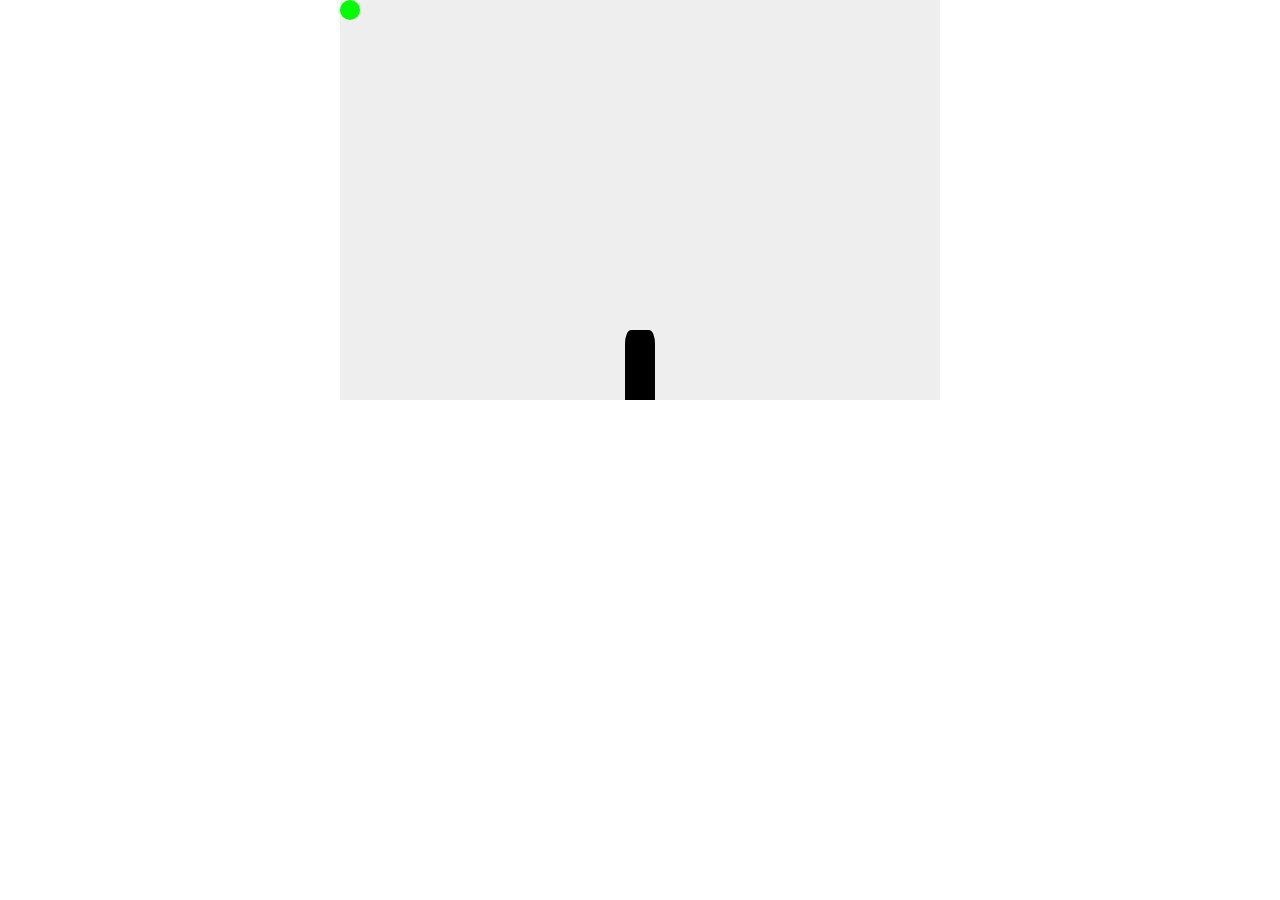
<file: easyShoot/index.html>
<!DOCTYPE html>
<html>
    <head>
       <meta charset="utf-8" />
       <meta name="viewport" content="initial-scale=1, maximum-scale=1, minimum-scale=1, width=device-width, height=device-height" />		
		<!--  ADD HERE THE WEB APP CSS CODE -->
		<link rel="stylesheet" type="text/css" href="css/index.css" /> 
		<title>Shooting</title>
    </head>
    <body>		
        <div id="main" class="main">   
			<div id="target" class="target"></div>
			<div id="canon" class="canon"></div>
			<div id="ballProto" class="ball"></div>
        </div>
		<div id="info"></div>
        <script type="text/javascript" src="js/shoot.js"></script> <!-- -->
    </body>
</html>
</file>
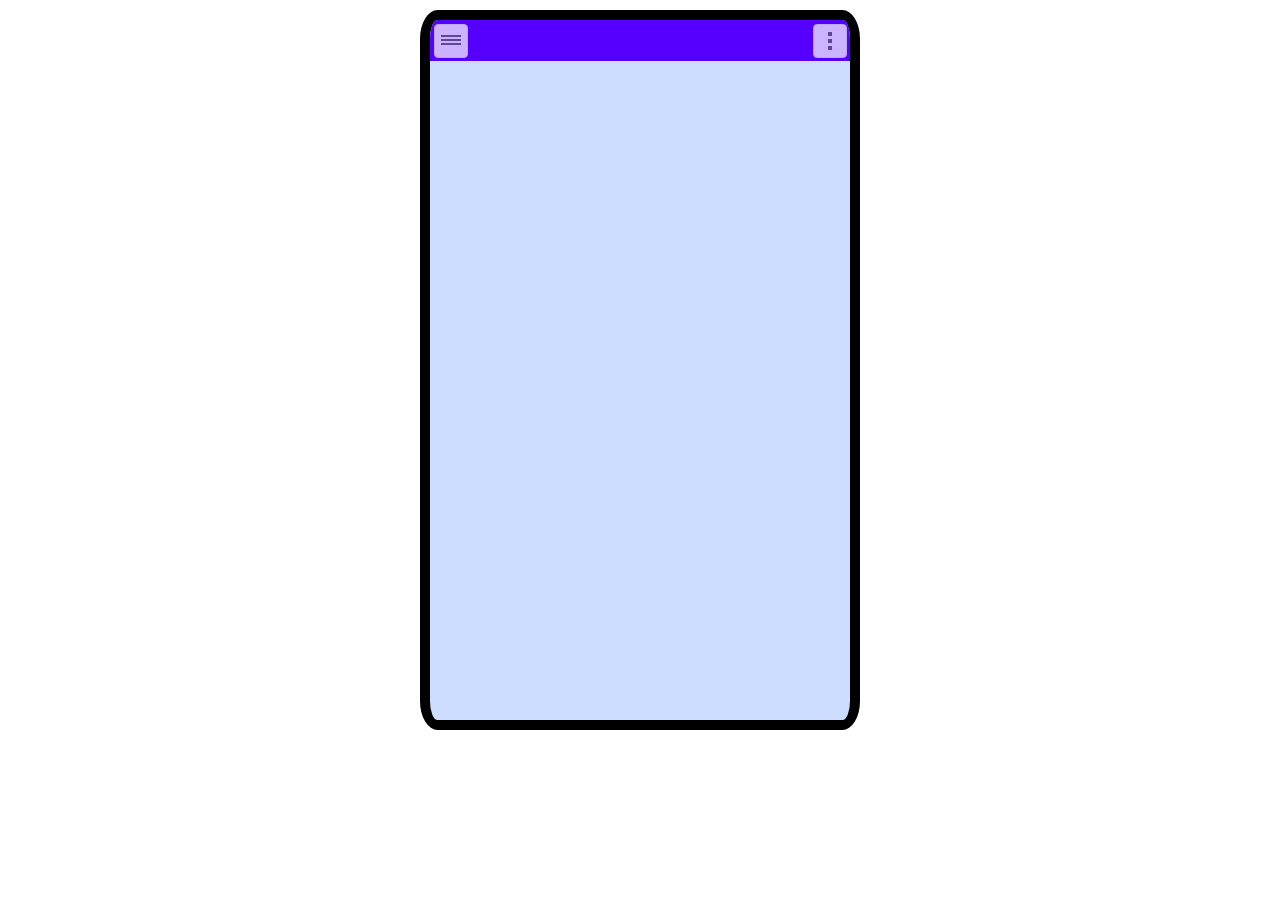
<file: menus/index.html>
<!DOCTYPE html>
<html>
    <head>
       <meta charset="utf-8" />
       <meta name="viewport" content="initial-scale=1, maximum-scale=1, minimum-scale=1, width=device-width, height=device-height" />		
		<!--  ADD HERE THE WEB APP CSS CODE -->
		<link rel="stylesheet" type="text/css" href="css/index.css" /> 
		<title>top-down and left-right menus</title>
    </head>
    <body>	
		<div id="main" class="main">
			<div class="buttonBack">
				<span class="leftRight buttonCtnr">
					<button class="menuPicto"><div class="bar"></div><div class="bar"></div><div class="bar"></div></button>
				</span>	
				<span class="topDown buttonCtnr">
					<button class="menuPicto"><div class="bar"></div><div class="bar"></div><div class="bar"></div></button>
				</span>							
			</div>			
			<div  class="leftRightElem">
				Nous pouvons par <br/> 
				exemple avoir ici <br/>
				un zoli menu à  <br/>
				glissière left-right <br/>
				<br/>
				<img width="100px"  src="img/smile.png" /><br/><br/>
				<img width="100px"  src="img/smile.png" />
				<br/>
			</div>
			<div  class="topDownElem">
				<br/>
				<img width="100px"  src="img/smile.png" />
				<img width="100px"  src="img/smile.png" />
				<img width="100px"  src="img/smile.png" />
				<br/><br/>
				Nous pouvons avoir ici un zoli<br/> 
				menu top-down <br/>
				avec apparition progressif du contenu. <br/>
				<br/>				
			</div>
			<div id="info"></div>               
        </div>
		 <!-- <script type="text/javascript" src="js/main-min.js"></script> -->
		 <script type="text/javascript" src="js/main.js"></script> 
		 
    </body>
</html>
</file>
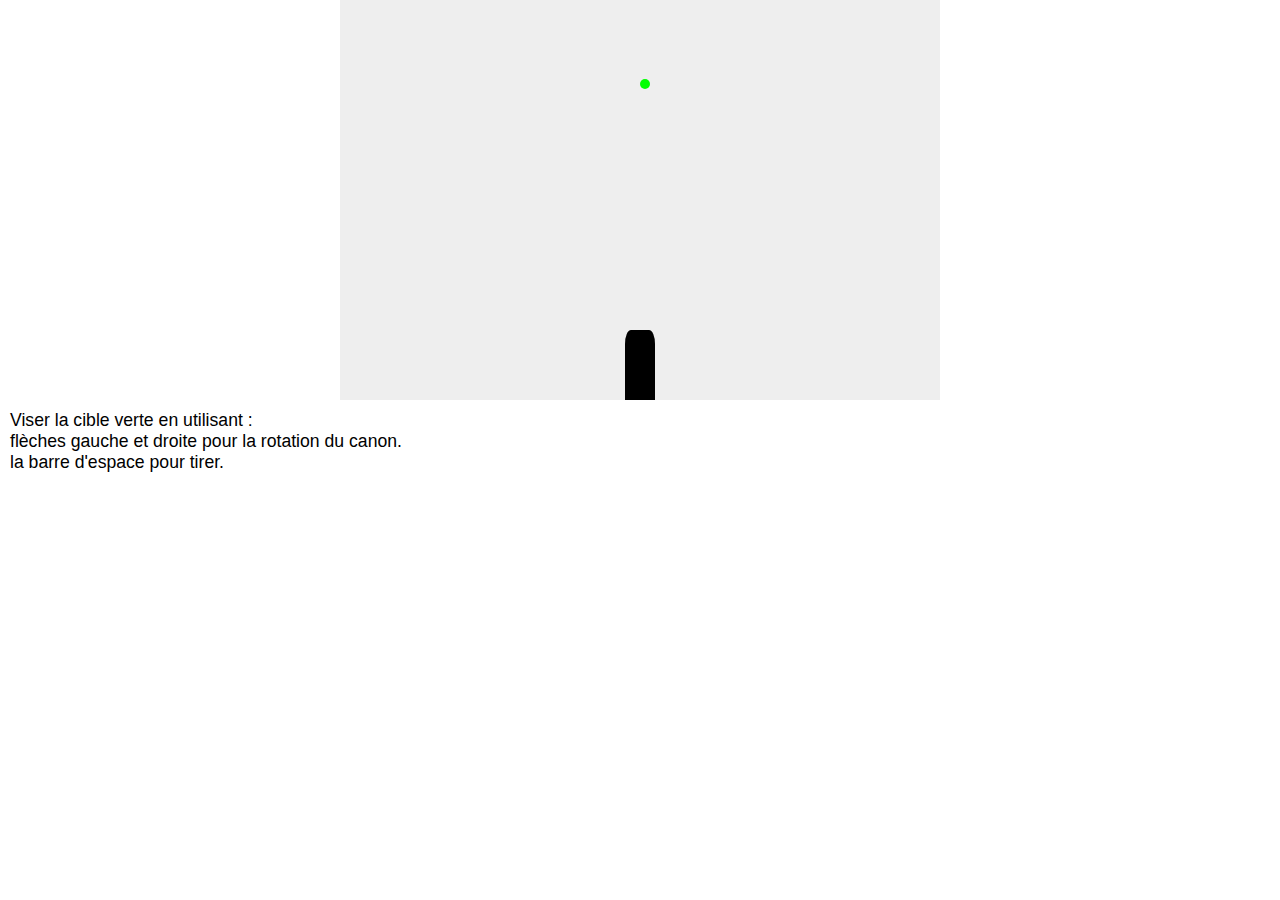
<file: Atelier-DONE/shoot/index.html>
<!DOCTYPE html>
<html>
    <head>
       <meta charset="utf-8" />
       <meta name="viewport" content="initial-scale=1, maximum-scale=1, minimum-scale=1, width=device-width, height=device-height" />		
		<!--  ADD HERE THE WEB APP CSS CODE -->
		<link rel="stylesheet" type="text/css" href="css/index.css" /> 
		<title>Shooting</title>
    </head>
    <body>		
        <div id="main" class="main">   
			<div id="targetProto" class="target"></div>
			<div id="canon" class="canon"></div>
			<div class="ball" id="ballProto"></div>	
			<div class="msg"></div>
        </div>
		<div id="info"></div>
        <!-- <script type="text/javascript" src="js/main-min.js"></script> -->
		<script type="text/javascript" src="js/shoot.js"></script>		
    </body>
</html>
</file>
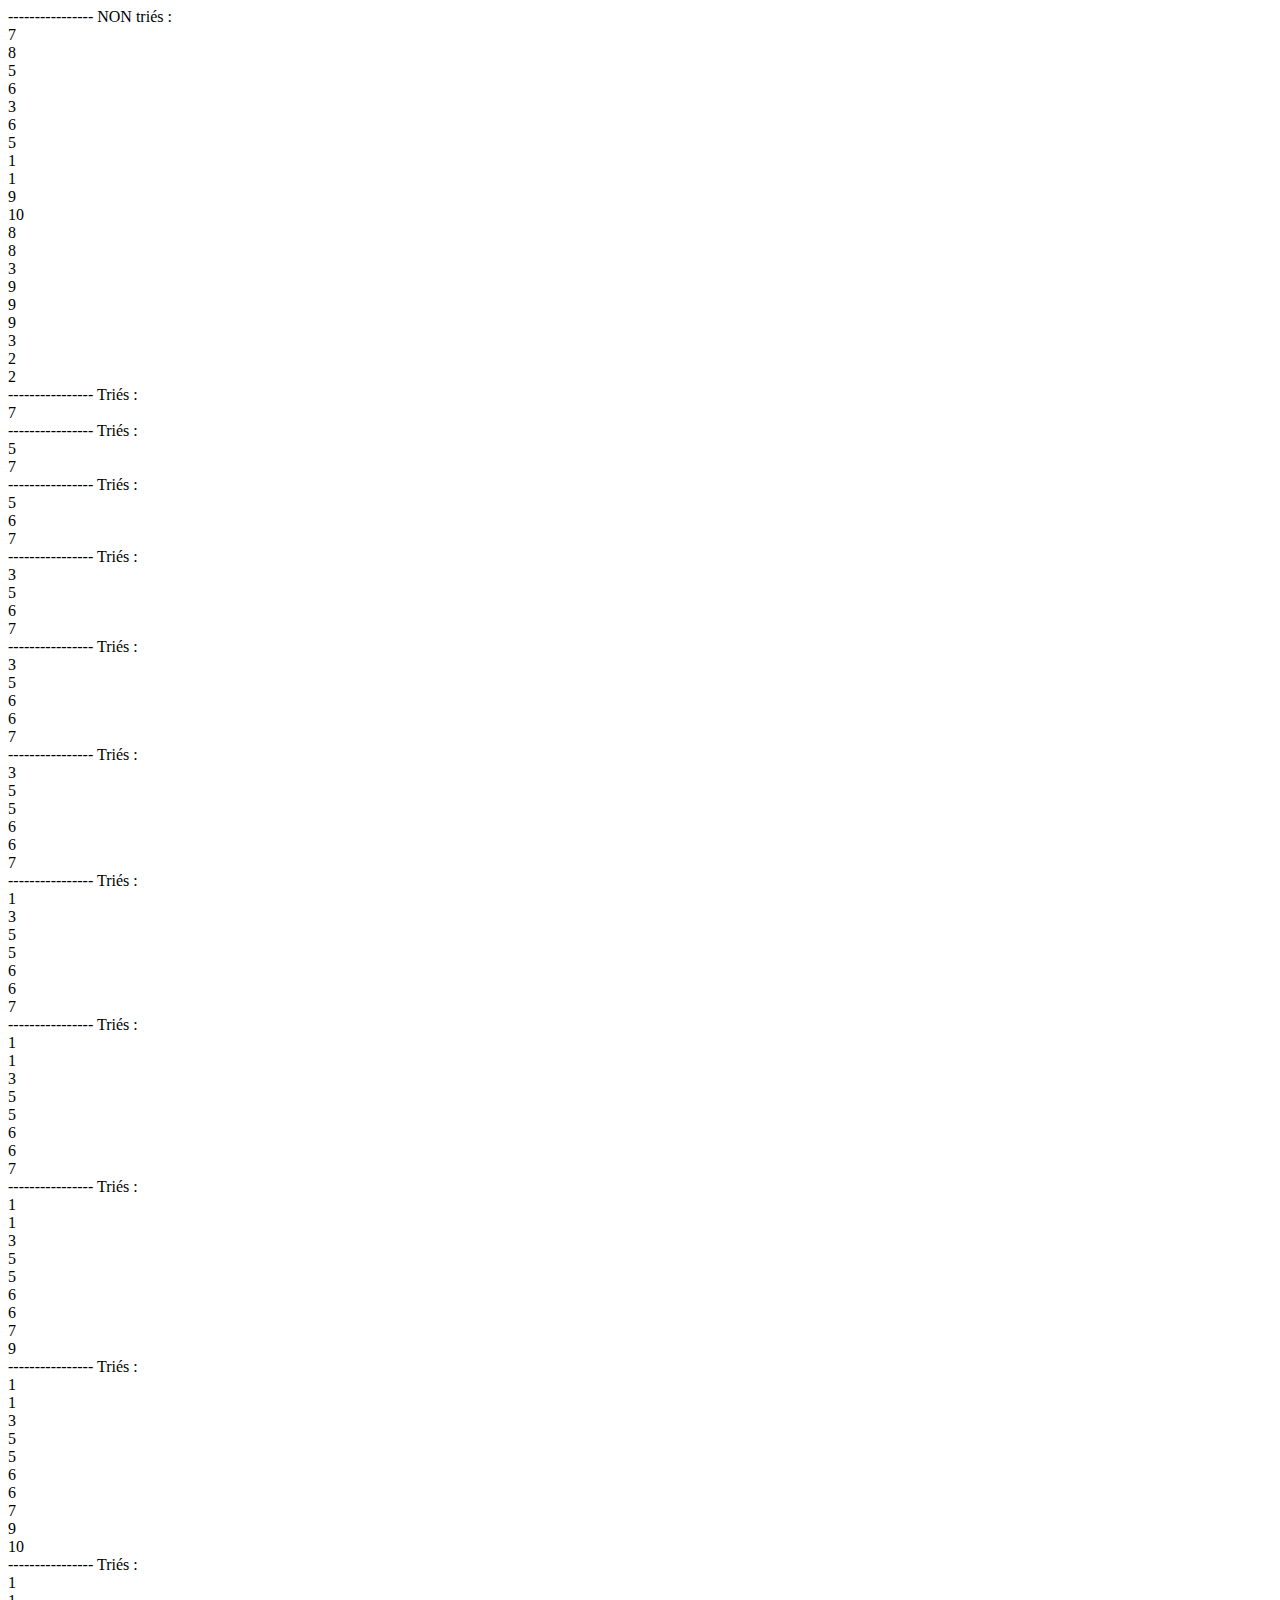
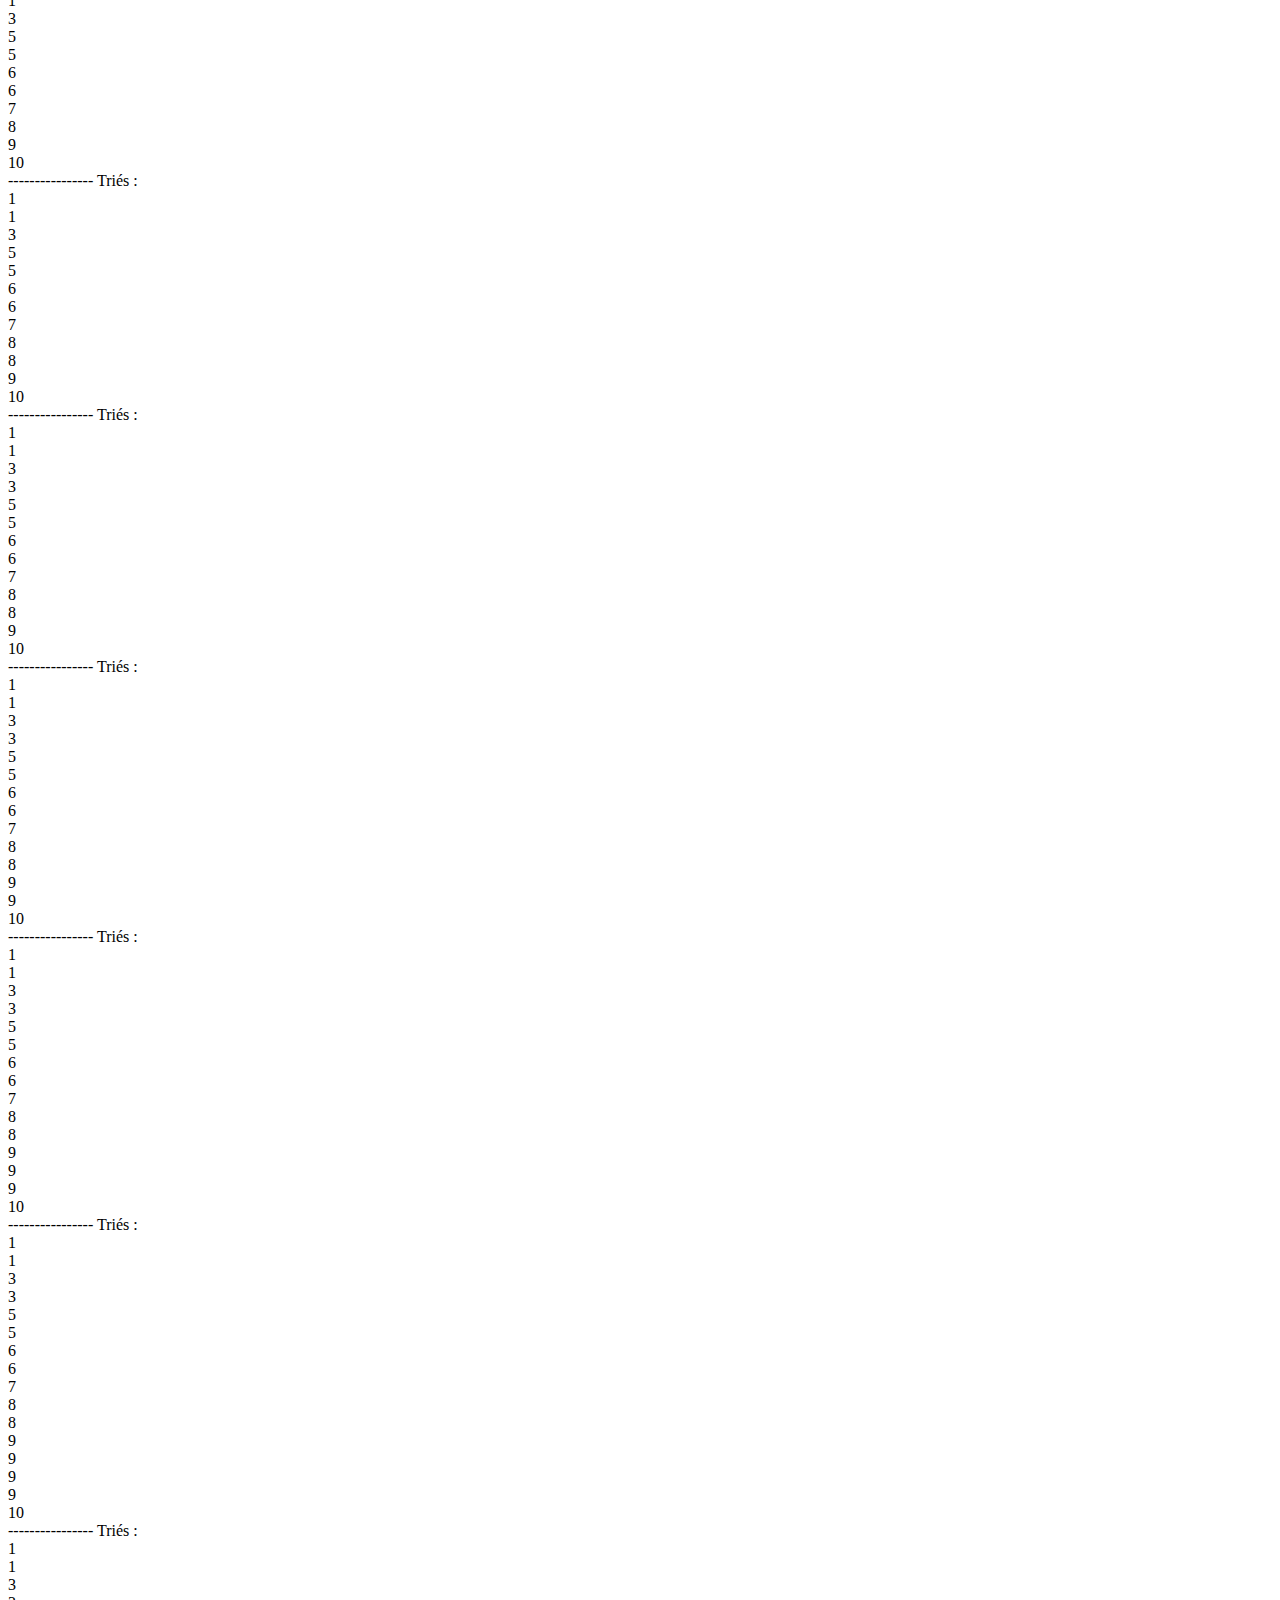
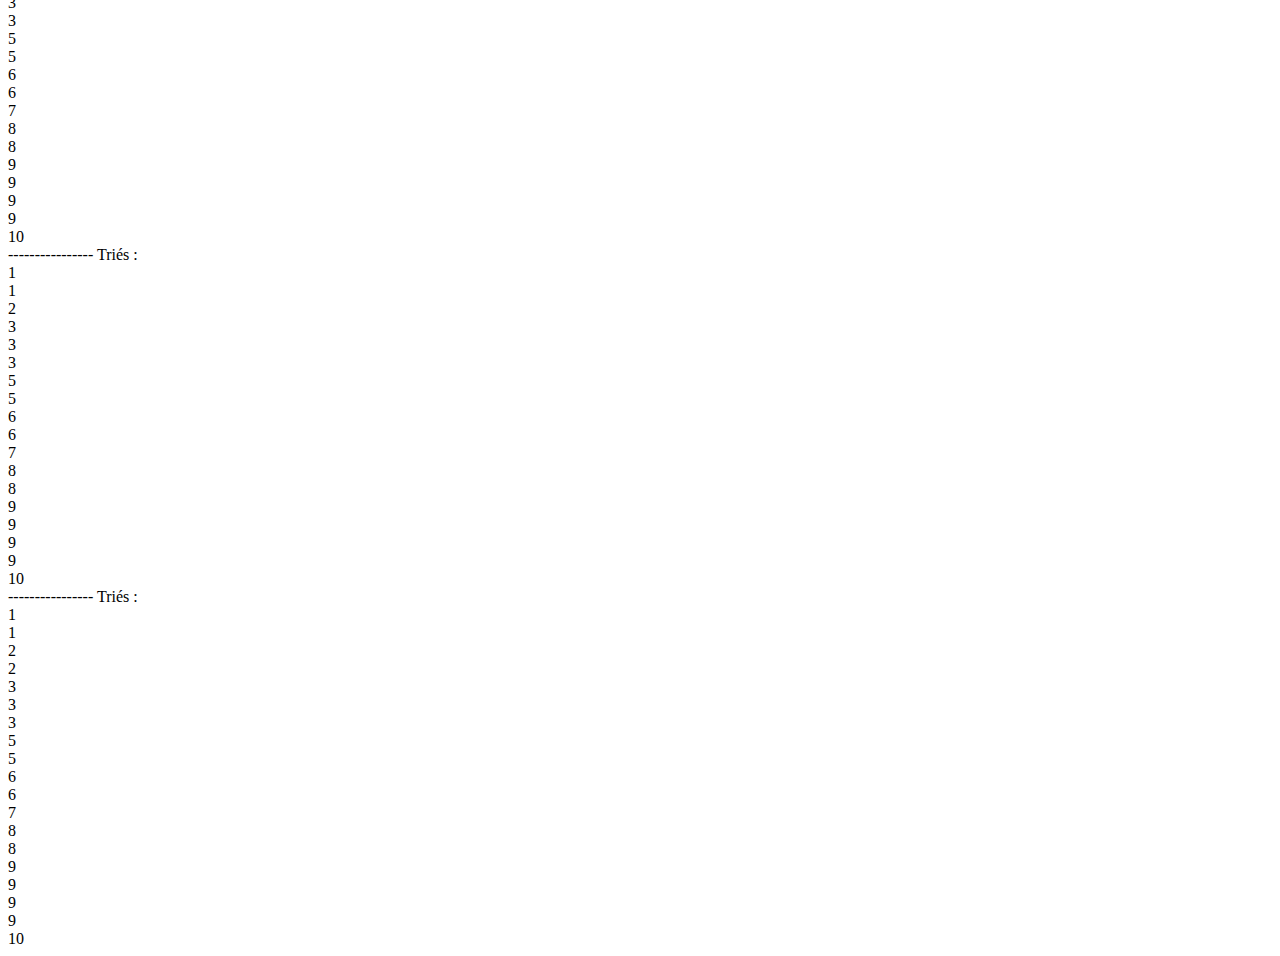
<file: Atelier-DONE/sort/index.html>
<!DOCTYPE html>
<html>
    <head>
        <meta charset="utf-8" />
       <meta name="viewport" content="initial-scale=1, maximum-scale=1, minimum-scale=1, width=device-width, height=device-height" />		
		<!--  ADD HERE THE WEB APP CSS CODE -->
		<!-- <link rel="stylesheet" type="text/css" href="css/index.css" /> -->
		<title>Sorting</title>
    </head>
    <body>		
        <div id="main" class="main">
           	
				
			
        </div>
		<div id="info"></div>
        <script type="text/javascript" src="js/sort.js"></script>
    </body>
</html>
</file>
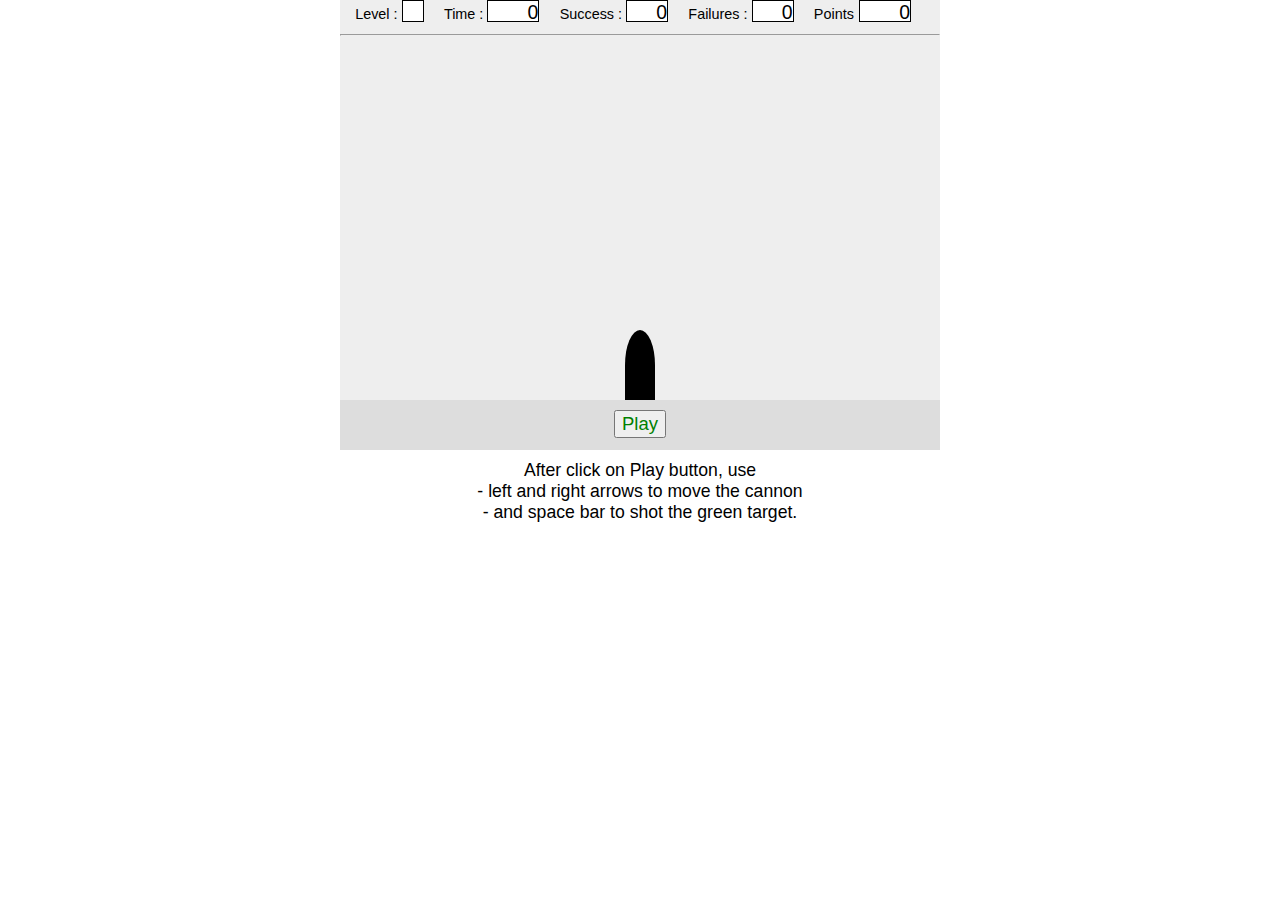
<file: done/shoot.rOne.v2/index.html>
<!DOCTYPE html>
<html>
    <head>
       <meta charset="utf-8" />
       <meta name="viewport" content="initial-scale=1, maximum-scale=1, minimum-scale=1, width=device-width, height=device-height" />		
		<!--  ADD HERE THE WEB APP CSS CODE -->
		<link rel="stylesheet" type="text/css" href="css/index.css" /> 
		<title>Shooting rOne</title>
    </head>
    <body>	
		
        <div id="main" class="main">  			
			<div>
				<span class="gap"></span>
				<span class="label">Level : </span>
				<span id="level" class="outText">&nbsp;</span>
				<span class="gap"></span>
				<span class="label">Time : </span>
				<span id="time" class="outText">0</span>
				<span class="gap"></span>
				<span class="label">Success : </span>
				<span id="success" class="outText">0</span>
				<span class="gap"></span>
				<span class="label">Failures : </span>
				<span id="failure" class="outText">0</span>
				<span class="gap"></span>
				<span class="label">Points</span>
				<span id="score" class="outText">0</span>
				<!--<span class="label">%</span>-->
				<hr/>
			</div>
			<div id="gameOver" class="gameOver">
				<br/><span>GAME OVER !</span>				
				<br/><span class="level">Level : </span><span class="level" id="endLevel"></span>
				<br/><span class="maxScore">Best score : </span><span class="maxScore" id="maxScore"></span></div>
			<div id="target" class="target"></div>
			<div id="canon" class="canon"></div>
			<div id="ballProto" class="ball"></div>
			<div id="bang" class="bang"></div>
			<div id="win" >Win !</div>
        </div>
		<div id="buttons"><button id="play" type="button">Play</button> </div>
		<div id="info"></div>
		<script type="text/javascript" src="js/clock.js"></script>
        <script type="text/javascript" src="js/index.js"></script> <!-- -->
    </body>
</html>
</file>
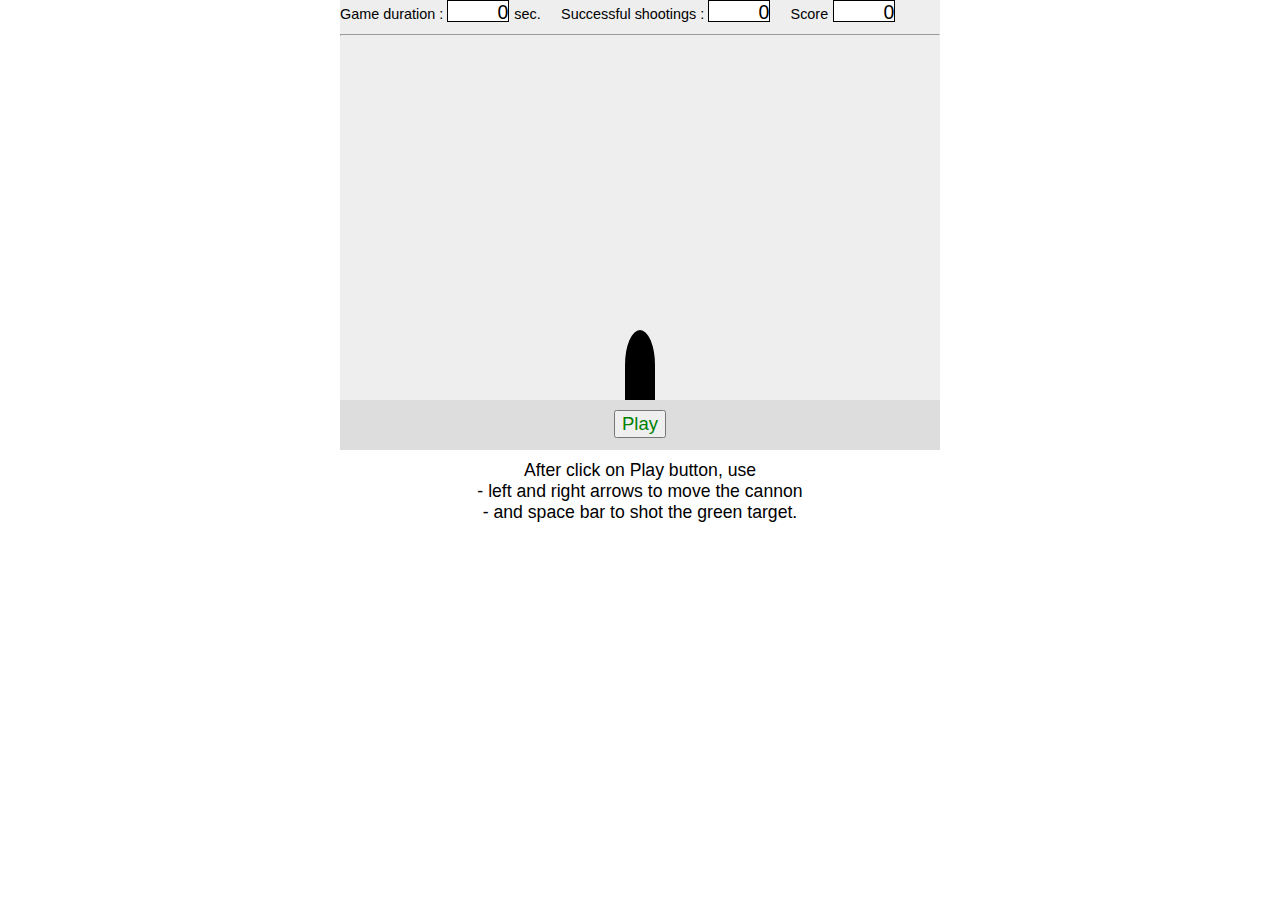
<file: done/shoot.rOne/index.html>
<!DOCTYPE html>
<html>
    <head>
       <meta charset="utf-8" />
       <meta name="viewport" content="initial-scale=1, maximum-scale=1, minimum-scale=1, width=device-width, height=device-height" />		
		<!--  ADD HERE THE WEB APP CSS CODE -->
		<link rel="stylesheet" type="text/css" href="css/index.css" /> 
		<title>Shooting rOne</title>
    </head>
    <body>	
		
        <div id="main" class="main">  			
			<div>
				<span class="label">Game duration : </span>
				<span id="time" class="outText">0</span>
				<span class="label">sec.</span>
				<span class="gap"></span>
				<span class="label">Successful shootings : </span>
				<span id="success" class="outText">0</span>
				<span class="gap"></span>
				<span class="label">Score</span>
				<span id="score" class="outText">0</span>
				<!--<span class="label">%</span>-->
				<hr/>
			</div>
			<div id="gameOver" class="gameOver">
				<span class="level">Level : </span><span class="level" id="level"></span>
				<br/><span>GAME OVER !</span>
				<br/><span class="maxScore">Best score : </span><span class="maxScore" id="maxScore"></span></div>
			<div id="target" class="target"></div>
			<div id="canon" class="canon"></div>
			<div id="ballProto" class="ball"></div>
			<div id="bang" class="bang"></div>
			<div id="win" >Win !</div>
        </div>
		<div id="buttons"><button id="play" type="button">Play</button> </div>
		<div id="info"></div>
        <script type="text/javascript" src="js/shoot.js"></script> <!-- -->
    </body>
</html>
</file>
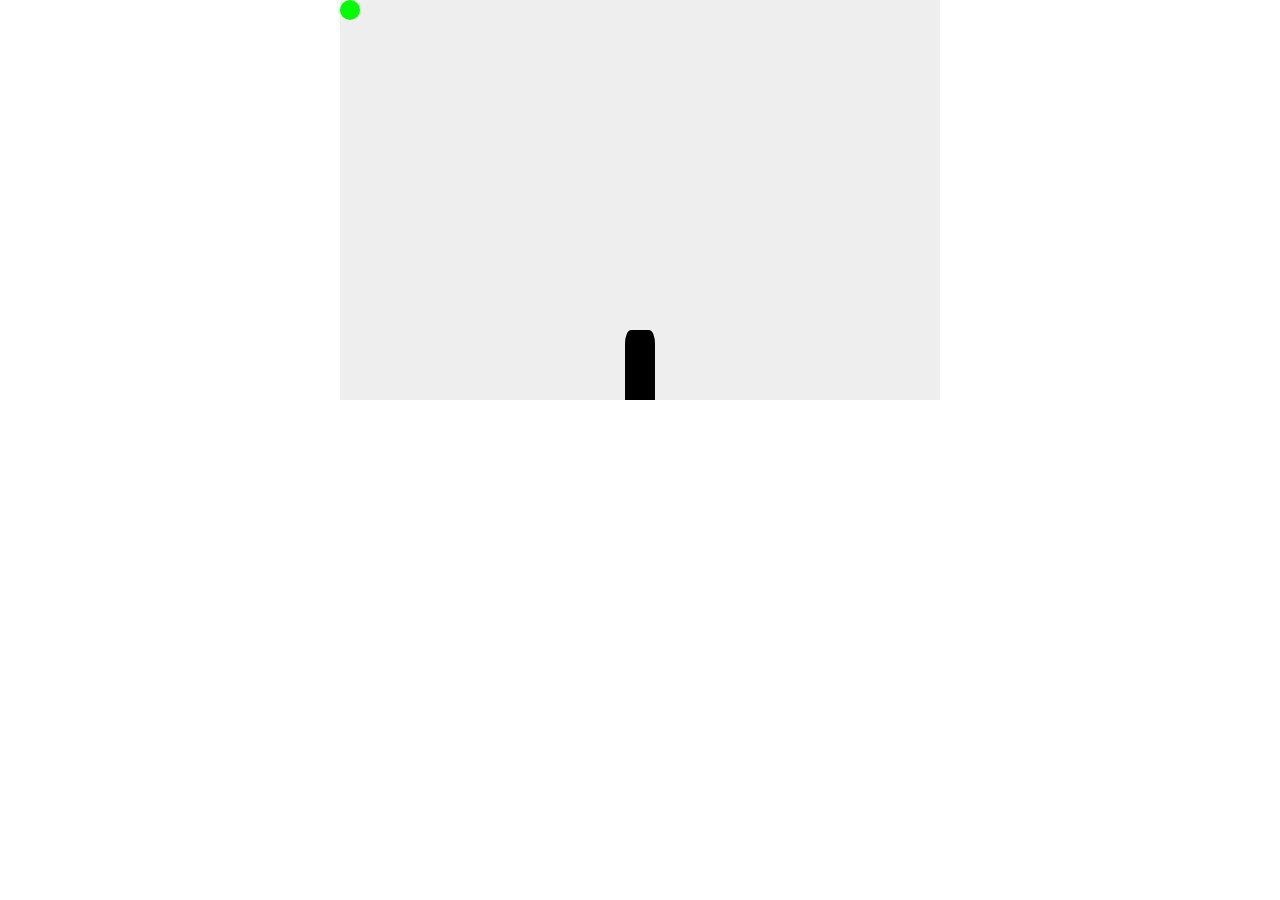
<file: easyShoot/index.af.html>
<!DOCTYPE html>
<html>
    <head>
       <meta charset="utf-8" />
       <meta name="viewport" content="initial-scale=1, maximum-scale=1, minimum-scale=1, width=device-width, height=device-height" />		
		<!--  ADD HERE THE WEB APP CSS CODE -->
		<link rel="stylesheet" type="text/css" href="css/index.css" /> 
		<title>Shooting</title>
    </head>
    <body>		
        <div id="main" class="main">   
			<div id="target" class="target"></div>
			<div id="canon" class="canon"></div>
			<div id="ballProto" class="ball"></div>
        </div>
		<div id="info"></div>
        <script type="text/javascript" src="js/shoot.af.js"></script> <!-- -->
    </body>
</html>
</file>
<file: easyShoot/css/index.css>
html {font-size: 100%;}
* {
  font-family : Arial, Helvetica, sans-serif;
  font-size : 1.05em;
}	
body {
	position:relative;
	width:100%;
	margin:auto;
}
#main {
	position:relative;
	width:600px;
	height:400px;	
	margin:auto;
	overflow:hidden;
	background-color:#eee;
	display:block;
}
.canon {
 	position:absolute;
	top:330px;
	left:285px;
	width:30px;
	height:70px;
	display:block;
	background-color:#000;
	border-top-left-radius:20% ;
	border-top-right-radius:20% ;/**/
}
.ball {
	position:absolute;
	top:315px;
	left:285px;
	width:30px;
	height:30px;
	background-color:transparent;
	display:block;
	border-radius: 25%; 
	border-style:solid;
	border-color:#f00;
	border-width:6px;
	border-top-width:0px;
	border-bottom-width:0px;/**/
}
.target {
	position:absolute;
	width:20px;
	height:20px;	
	background-color:#0f0;
	border-radius: 50%; 
}
#info {
	padding:10px;
}
#ballProto {	
	display:none;
}
hr {
	
                                                                    
hr.clear {
	clear: both;
	visibility: hidden;
}
</file>
<file: menus/css/index.css>
html {font-size: 100%;}
* {
  font-family : Arial, Helvetica, sans-serif;
  font-size : 1.05em;
}	
body {
	position:relative;
	width:100%;
	margin:auto;
}


#main {
	position:relative;
	top:10px;
	width:420px;
	height:700px;	
	margin:auto;
	overflow:hidden;
	background-color:#cdf;
	display:block;
	border-radius: 4%; 
	border-style:solid;
	border-color:#000;
	border-width:10px;	

}
.buttonCtnr {
	width:49%;
	display:inline-block;
}
.buttonBack {
	background-color:#50f;
	padding-top:4px;padding-left:4px;
}
.leftRight {
	text-align:left;
}
.topDown {
	text-align:right;
}
.menuPicto {
	position:relative;
	width:34px;
	height:34px;
	border-radius: 12%; 
	border-style:solid;
	border-color:#eee;
	border-width:1px;	
	opacity: 0.7;
	background-color:#fff;
}
.menuPicto:hover {
	opacity: 1;
}
.menuPicto .bar {
	position:relative;
	top:-2px;
	margin-top:2px;
	width:20px;
	height:2px;
	background-color:#666;
}
.topDown .menuPicto .bar {
	position:relative;
	top:-2px;
	left:8px;
	margin-top:3px;
	width:4px;
	height:4px;
	background-color:#666;
}
.leftRightElem {
	position:absolute;
	padding:10px;
	top:40px;
	left:-220px; /*-160px;*/
	width:200px;
	height:400px;	
	background-color:#393;
	color:#000;
	text-align:right;
}
.topDownElem {
	position:absolute;
	padding-left:20px;
	top:40px;
	left:0px;
	width:420px;
	height:0px; /*260px;	*/
	background-color:#b00;
	color:#ccc;
	overflow:hidden;
}


#info {
	padding:10px;
}

hr {
	
                                                                    
hr.clear {
	clear: both;
	visibility: hidden;
}
</file>
<file: Atelier-DONE/shoot/css/index.css>
html {font-size: 100%;}
* {
  font-family : Arial, Helvetica, sans-serif;
  font-size : 1.05em;
}	
body {
	position:relative;
	width:100%;
	margin:auto;
}


#main {
	position:relative;
	width:600px;
	height:400px;	
	margin:auto;
	overflow:hidden;
	background-color:#eee;
	display:block;

}
.canon {
	position:absolute;
	top:330px;
	left:285px;
	width:30px;
	height:70px;	
	background-color:#0f0;
	display:block;
	border-top-left-radius:20% ;
	border-top-right-radius:20% ;/**/
}
#canon {		
	background-color:#000;
	display:block;
	-webkit-transform-origin: center top; 
	transform-origin: center top; 
	/*
   
	transform:rotate(45deg);	
	*/
}
.ball {
	position:absolute;
	top:315px;
	left:285px;
	width:14px;
	height:14px;
	background-color:transparent;
	display:block;
	border-radius: 50%; 
	border-style:solid;
	border-color:#f00;
	border-width:8px;
}
.target {
	position:absolute;
	width:10px;
	height:10px;	
	background-color:#0f0;
	display:none;
	border-radius: 50%; 
}
.msg {
	position:relative;
	color:#0d0;
	text-align:center;
	top:180px;
	width:300px;
	height:200px;	
	margin:auto;
	background-color:rgba(0,0,0,.1);
	display:none;
	border:solid 1px white;	
	overflow:hidden;
}
#info {
	padding:10px;
}
#ballProto {	
	display:none;
}
hr {
	
                                                                    
hr.clear {
	clear: both;
	visibility: hidden;
}
</file>
<file: done/shoot.rOne.v2/css/index.css>
html {font-size: 100%;}
* {
  font-family : Arial, Helvetica, sans-serif;
  font-size : 1.05em;
}	
body {
	position:relative;
	width:100%;
	margin:auto;
}
#main {
	position:relative;
	width:600px;
	height:400px;	
	margin:auto;
	overflow:hidden;
	background-color:#eee;
	display:block;
}
#buttons {
	position:relative;
	padding-top:10px;
	width:600px;
	height:40px;	
	margin:auto;
	overflow:hidden;
	background-color:#ddd;
	display:block;
	text-align:center;
	color:green;
}
#buttons button {
	color:green;
}
.gameOver {
	text-align:center;
	position:relative;
	top:20px;
	width:250px;
	height:100px;	
	margin:auto;
	overflow:hidden;
	color:#d00;
	font-weight:bold;
	background-color:#ddd;
	display:block;
	transform:rotate(-20deg);
	opacity:.5;
	display:none;
}
.gameOver #maxScore {
	display:inline-block;
	width:12px;
}
.gameOver #endLevel {
	display:inline-block;
	width:6px;
}
.gameOver .maxScore , .gameOver .level {
	font-size:.9rem;
	color:green;
}

.canon {
 	position:absolute;
	top:330px;
	left:285px;
	width:30px;
	height:70px;
	display:block;
	background-color:#000;
	border-top-left-radius:50% ;
	border-top-right-radius:50% ;/**/
}

.ball {
	position:absolute;
	top:315px;
	left:285px;
	width:14px;
	height:14px;
	background-color:transparent;/**/
	display:block;	
	border-radius: 50%; 
	border-style:solid;
	border-color:#f00;
	border-width:1px;
	
}
.target {
	position:absolute;
	width:10px;
	height:10px;	
	background-color:#0f0;
	border-radius: 50%; 
	visibility:hidden;
}

#win {
	position: absolute;
	color:yellow;
	font-size:1rem;
	display:none;  
}

.bang {
  opacity:.5;
  display:none;  	
  /*transition: transform ; */ 
  transform: scale(6);
  color: #fa0;
  position: absolute;
  left: 60px;
  top: 60px;
  width: 6px;
  height: 6px;
  border-radius: 50%;
  border: 1px solid currentColor;
  background-color: currentColor;
  box-shadow: -8px 0 0 -3px currentColor,  8px 0 0 -3px currentColor,  0 -8px 0 -3px currentColor,  0 8px 0 -3px currentColor,  -6px -6px 0 -3px currentColor,  -6px 6px 0 -3px currentColor,  6px -6px 0 -3px currentColor,  6px 6px 0 -3px currentColor;
}
.label {
	font-size:.9rem;
}
.outText {
	display:inline-block;
	background-color:white;
	border:solid black 1px;
	width:40px;
	height:20px;
	text-align:right;
}
#level.outText {
	width:20px;
	text-align:center;
	color:red;
}
#score.outText , #time.outText {
	width:50px;
}
.gap {
	display:inline-block;
	width:10px;
}

#info {
	padding:10px;
	text-align:center;
}
#ballProto {	
	visibility:hidden;
}
hr {
	
}                                                                   
hr.clear {
	clear: both;
	visibility: hidden;
}
</file>
<file: done/shoot.rOne/css/index.css>
html {font-size: 100%;}
* {
  font-family : Arial, Helvetica, sans-serif;
  font-size : 1.05em;
}	
body {
	position:relative;
	width:100%;
	margin:auto;
}
#main {
	position:relative;
	width:600px;
	height:400px;	
	margin:auto;
	overflow:hidden;
	background-color:#eee;
	display:block;
}
#buttons {
	position:relative;
	padding-top:10px;
	width:600px;
	height:40px;	
	margin:auto;
	overflow:hidden;
	background-color:#ddd;
	display:block;
	text-align:center;
	color:green;
}
#buttons button {
	color:green;
}
.gameOver {
	text-align:center;
	position:relative;
	top:20px;
	width:250px;
	height:80px;	
	margin:auto;
	overflow:hidden;
	color:#d00;
	font-weight:bold;
	background-color:#ddd;
	display:block;
	/*transform-origin: top left;*/
	transform:rotate(-20deg);
	opacity:.5;
	display:none;
}
.gameOver #maxScore {
	display:inline-block;
	width:12px;
}
.gameOver #level {
	display:inline-block;
	width:6px;
}
.gameOver .maxScore , .gameOver .level {
	font-size:.9rem;
	color:green;
}

.canon {
 	position:absolute;
	top:330px;
	left:285px;
	width:30px;
	height:70px;
	display:block;
	background-color:#000;
	border-top-left-radius:50% ;
	border-top-right-radius:50% ;/**/
}

.ball {
	position:absolute;
	top:315px;
	left:285px;
	width:14px;
	height:14px;
	background-color:transparent;/**/
	display:block;
	
	border-radius: 50%; 
	border-style:solid;
	border-color:#f00;
	border-width:1px;
	
}
.target {
	position:absolute;
	width:10px;
	height:10px;	
	background-color:#0f0;
	border-radius: 50%; 
	display:none;
}

#win {
	position: absolute;
	color:yellow;
	font-size:1rem;
	display:none;  
}

.bang {
  display:none;  	
  /*transition: transform ; */ 
  transform: scale(6);
  color: #fa0;
  position: absolute;
  left: 60px;
  top: 60px;
  width: 6px;
  height: 6px;
  border-radius: 50%;
  border: 1px solid currentColor;
  background-color: currentColor;
  box-shadow: -8px 0 0 -3px currentColor,  8px 0 0 -3px currentColor,  0 -8px 0 -3px currentColor,  0 8px 0 -3px currentColor,  -6px -6px 0 -3px currentColor,  -6px 6px 0 -3px currentColor,  6px -6px 0 -3px currentColor,  6px 6px 0 -3px currentColor;
}
.label {
	font-size:.9rem;
}
.outText {
	display:inline-block;
	background-color:white;
	border:solid black 1px;
	width:60px;
	height:20px;
	text-align:right;
}
.gap {
	display:inline-block;
	width:10px;
}

#info {
	padding:10px;
	text-align:center;
}
#targetProto {	
	display:none;
}
#ballProto {	
	display:none;
}
hr {
	
                                                                    
hr.clear {
	clear: both;
	visibility: hidden;
}
</file>
